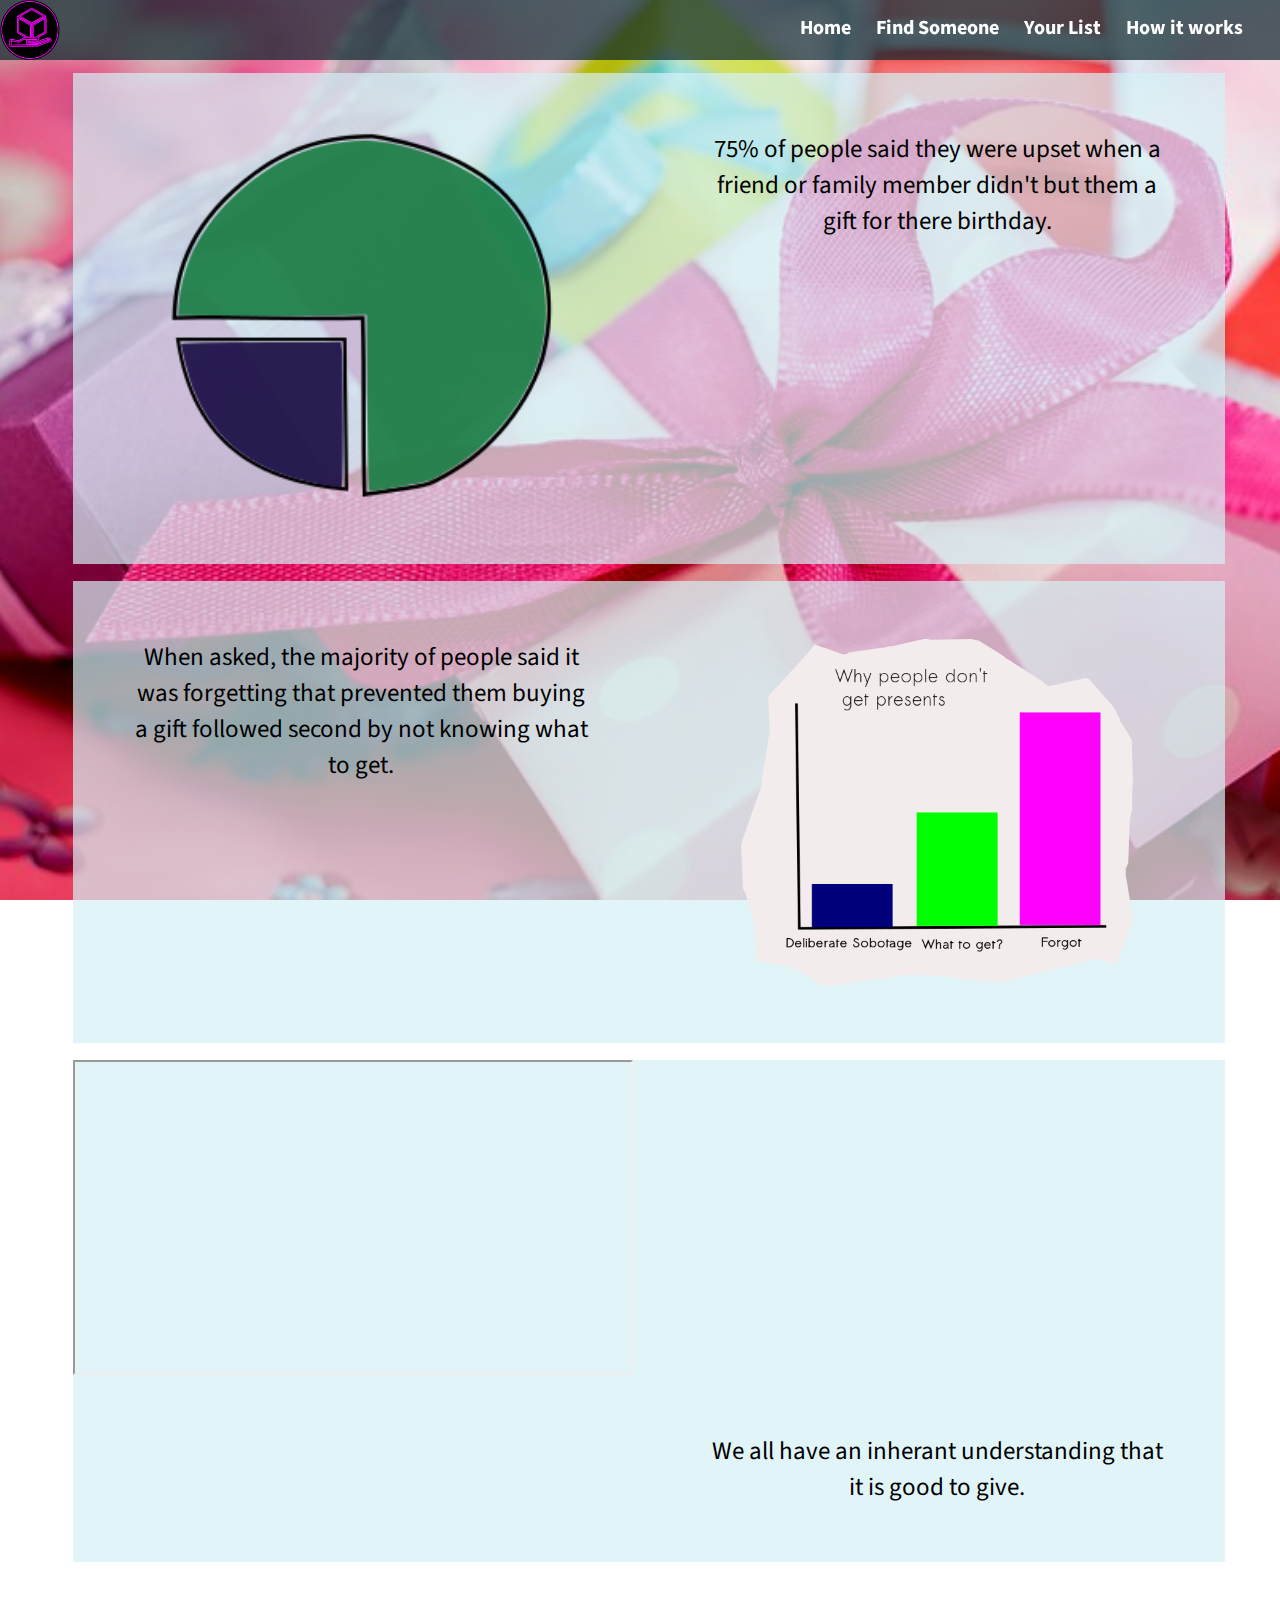
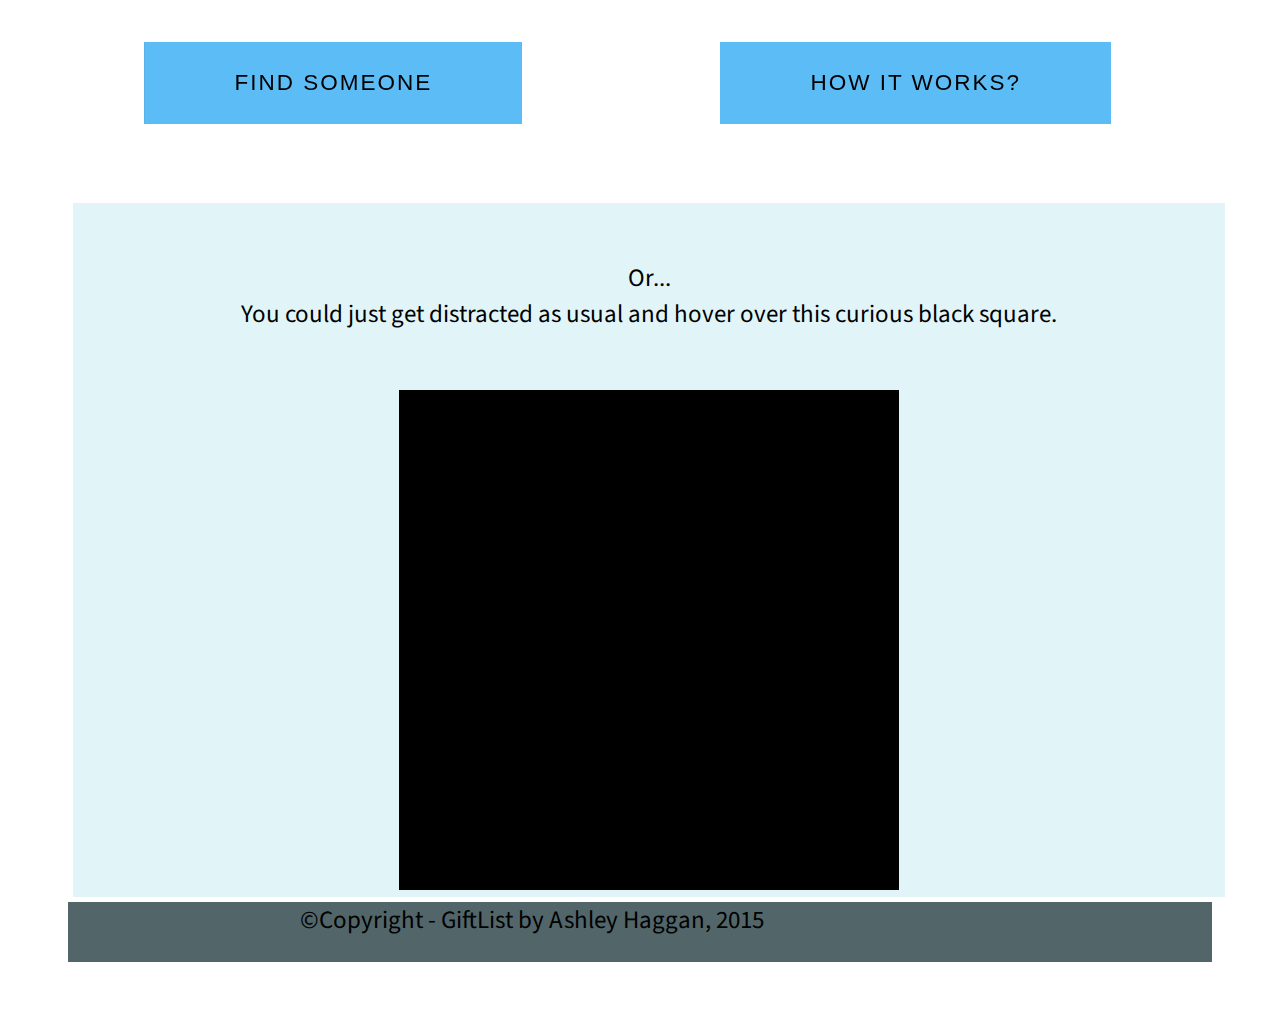
<file: index.html>
<!DOCTYPE html>
<html xmlns="http://www.w3.org/1999/xhtml"
  lang="en-GB" xml:lang="en-GB">
<head>
    <meta charset="UTF-8"/>
    <title>Gift List</title>
    <link rel="icon" href="favicon.ico" type="image/x-icon" />
    <link rel = "stylesheet" type="text/css" href="css/navigation.css"/>
    <link rel = "stylesheet" type = "text/css" href = "css/main.css"/>
    <script src="js/modernizr.js"></script>
    
    <script type="text/javascript" src="selectivizr.js"></script>
    <!--[if (gte IE 6)&(lte IE 8)]>
        <script type="text/javascript" src="selectivizr.js"></script>
        <noscript><link rel="stylesheet" href="[fallback css]" /></noscript>
    <![endif]-->
</head>
<body>

 
  <div class="container">
  
   <header>
       
        <div class="logo">
            <img src="images/logoFucia.png" alt="logo"/>
        </div>
        
        <div class="navigation">
           <nav class="centre">
               <ul id="menu">
                   
                   <li><a href="index.html">Home</a></li>
                   <li><a href="findSomeone.html">Find Someone</a></li>
                   <li><a href="yourList.html">Your List</a></li>
                   <li><a href="howItWorks.html">How it works</a></li>
                   
               </ul>
           </nav>
        </div>
        
        
       
    </header>
  <main>
  
    <section class="image-left content-light content">
        <img src="images/pie_chart.png" alt="Pi Chart"/>
        <p class="story">75% of people said they were upset when a friend or family member didn't but them a gift for there birthday.</p>
    </section>
    
    <section class="image-right content-light content">
        <img src="images/barchartRugged.png" alt="barchart"/>
        <p class="story">When asked, the majority of people said it was forgetting that prevented them buying a gift followed second by not knowing what to get. </p>
    </section>
    
    <section class="content-light image-left content">
        <iframe  src="https://www.youtube.com/embed/v5T8QwIyDkE?rel=0&amp;showinfo=0" ></iframe>
        <p class="story">We all have an inherant understanding that it is good to give.</p>
    </section>
    
    <section class="buttons-3d content">
            <p class="button-perspective left-btn">
                <button onclick="change('findSomeone.html')" class="btn btn-3d btn-find">Find Someone</button>          
            </p>
        
            <p class="button-perspective right-btn">
                <button onclick="change('howItWorks.html')" class="btn btn-3d btn-how">How it works?</button>
            </p>
    </section>
   
    
    
    <section class="content-light content" >
        <p class="nextGame">Or...<br/>You could just get distracted as usual and hover over this curious black square.</p>        
        <div class="gamePostion">
            <canvas id="game" height="500" width="500" onmouseover="runGame()"></canvas>
           
            <script src="js/game.js" type="text/javascript"></script>
        </div>
    </section>
    <!--
    
    -->
   

    </main>
    </div> <!-- end container-->
    <footer>
       <p style = "text-align: center; padding: 0px;">&#169;Copyright - GiftList by Ashley Haggan, 2015</p>
    </footer>
    <script src="js/jquery.min.js"></script>
    <script src="js/container.js"></script> 
    <script src="js/main.js"></script>
   
</body>
</html>
</file>
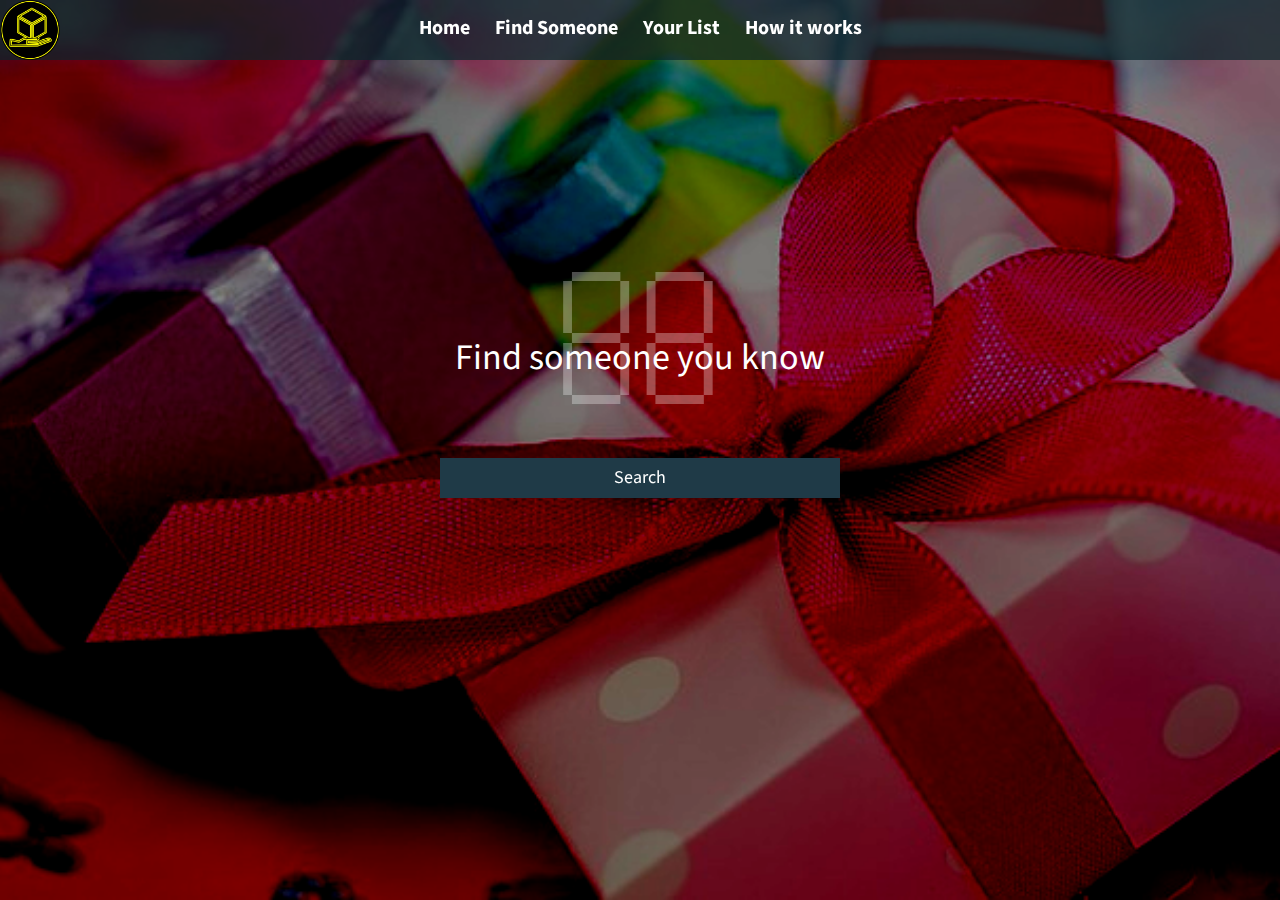
<file: findSomeone.html>
<!DOCTYPE html>
<html xmlns="http://www.w3.org/1999/xhtml"
  lang="en-GB" xml:lang="en-GB">
<head>
    <meta charset="UTF-8"/>
    <title>Find Someone</title>
    <link rel="icon" href="favicon.ico" type="image/x-icon" />
    <link rel="stylesheet"  type="text/css" href="css/findSomeone.css"/>
    <link rel = "stylesheet" type="text/css" href="css/navigation.css"/>
    
    <script src="js/modernizr.js"></script>
    
    <script type="text/javascript" src="selectivizr.js"></script>
    <!--[if (gte IE 6)&(lte IE 8)]>
        <script type="text/javascript" src="selectivizr.js"></script>
        <noscript><link rel="stylesheet" href="[fallback css]" /></noscript>
    <![endif]-->
</head>
<body>
   <header>
       
        <div class="logo">
            <img src="images/logoYellow.png" alt="logo"/>
        </div>
        
        <div class="navigation">
           <nav class="centre">
               <ul id="menu">
                   
                   <li><a href="index.html">Home</a></li>
                   <li><a href="findSomeone.html">Find Someone</a></li>
                   <li><a href="yourList.html">Your List</a></li>
                   <li><a href="howItWorks.html">How it works</a></li>
                   
               </ul>
           </nav>
        </div>
        
        
       
    </header>
    <div class="envelope">
        <i class="fa fa-search"></i>
    </div>
    <h1>Find someone you know</h1>
    <!-- heirarchy: #cuboid > form > div*4(cuboid faces) -->
    <div id="cuboid">
        <form>
            <!-- #1 hover button -->
            <div>
                <p class="cuboid-text">Search</p>
            </div>
            <!-- #2 text input -->
		<div>
			<!-- Label to trigger #submit -->
			<label for="submit" class="submit-icon">
				<i class="fa fa-chevron-right"></i>
			</label>
			<input type="text" id="email" class="cuboid-text" placeholder="Name to search" autocomplete="off"/>
			<!-- hidden submit button -->
			<input type="submit" id="submit" />
		</div>
		<!-- #3 loading message -->
		<div>
			<p class="cuboid-text loader">We’re submitting your request</p>
		</div>
		<!-- #4 success message -->
		<div>
			<!-- reset/retry button -->
			<span class="reset-icon"><i class="fa fa-refresh"></i></span>
			<p class="cuboid-text">See results below</p>
		</div>
	    </form>
    </div> 
    <div id="results">
        <table class="table-container table-hidden" id="resultTable">
           <thead>
            <tr>
                <th>First Name</th>
                <th>Last Name</th>
                <th>User Name</th>
                <th>Date of Birth</th>
                <th>City</th>
            </tr>
            </thead>
            <tbody>
            <tr>
               <td colspan="5">
                   <div class="scroll-container">
                       <table>
                           <tbody>
                            <tr>
                                <td><a href="#">Ashley</a></td>
                                <td>Haggan</td>
                                <td>ahaggan</td>
                                <td>08/02/1989</td>
                                <td>Bristol</td>
                            </tr>
                            <tr>
                                <td><a href="#">Ashley</a></td>
                                <td>Haggan</td>
                                <td>ahaggan</td>
                                <td>08/02/1989</td>
                                <td>Bristol</td>
                            </tr>
                            <tr>
                                <td><a href="#">Ashley</a></td>
                                <td>Haggan</td>
                                <td>ahaggan</td>
                                <td>08/02/1989</td>
                                <td>Bristol</td>
                            </tr>
                            <tr>
                                <td><a href="#">Ashley</a></td>
                                <td>Haggan</td>
                                <td>ahaggan</td>
                                <td>08/02/1989</td>
                                <td>Bristol</td>
                            </tr>
                            <tr>
                                <td><a href="#">Ashley</a></td>
                                <td>Haggan</td>
                                <td>ahaggan</td>
                                <td>08/02/1989</td>
                                <td>Bristol</td>
                            </tr>
                            <tr>
                                <td><a href="#">Ashley</a></td>
                                <td>Haggan</td>
                                <td>ahaggan</td>
                                <td>08/02/1989</td>
                                <td>Bristol</td>
                            </tr>
                            <tr>
                                <td><a href="#">Ashley</a></td>
                                <td>Haggan</td>
                                <td>ahaggan</td>
                                <td>08/02/1989</td>
                                <td>Bristol</td>
                            </tr>
                               <tr>
                                <td><a href="#">Ashley</a></td>
                                <td>Haggan</td>
                                <td>ahaggan</td>
                                <td>08/02/1989</td>
                                <td>Bristol</td>
                            </tr>
                           </tbody>
                       </table>
                   </div>
               </td>
            </tr>
            
            </tbody>
        </table>
    </div>   
    <script src="js/jquery.min.js"></script>
    <script src="js/findSomeone.js"></script>
    <script src="js/table.js"></script>
</body>
</html>
</file>
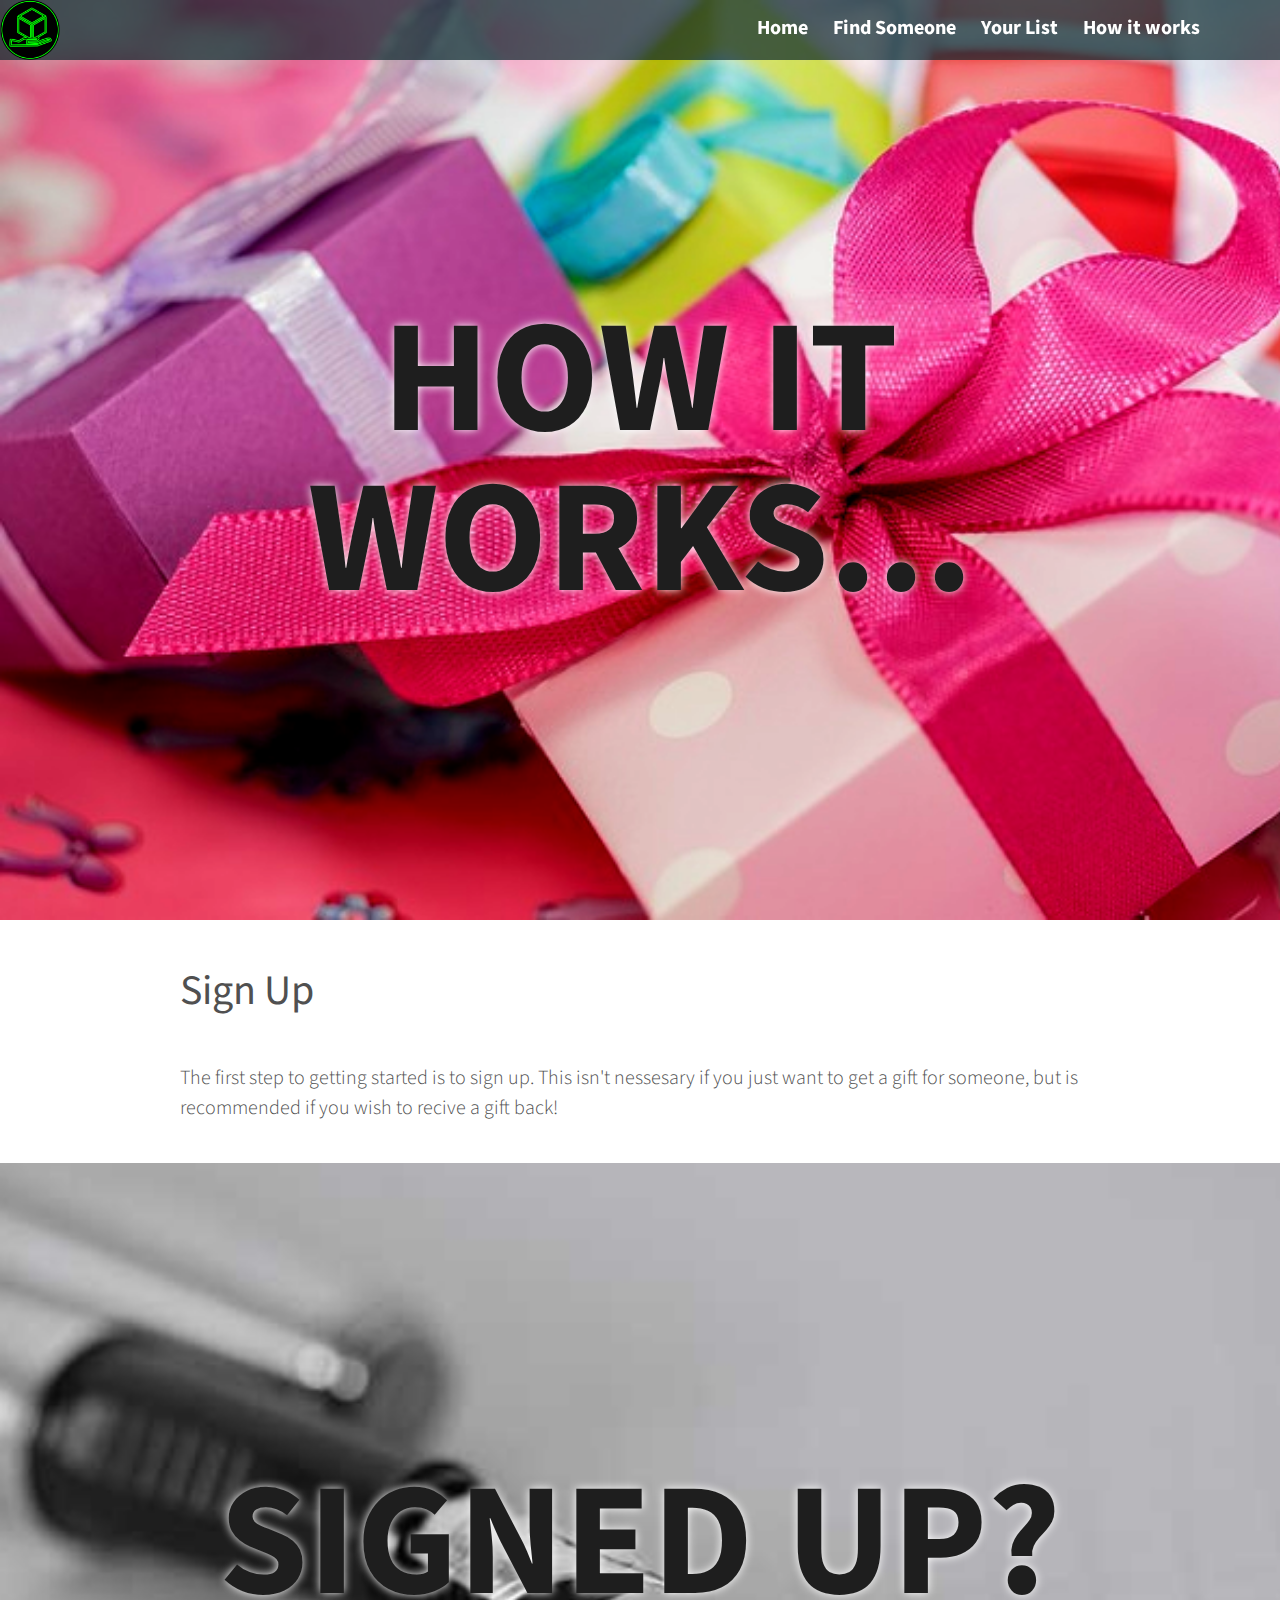
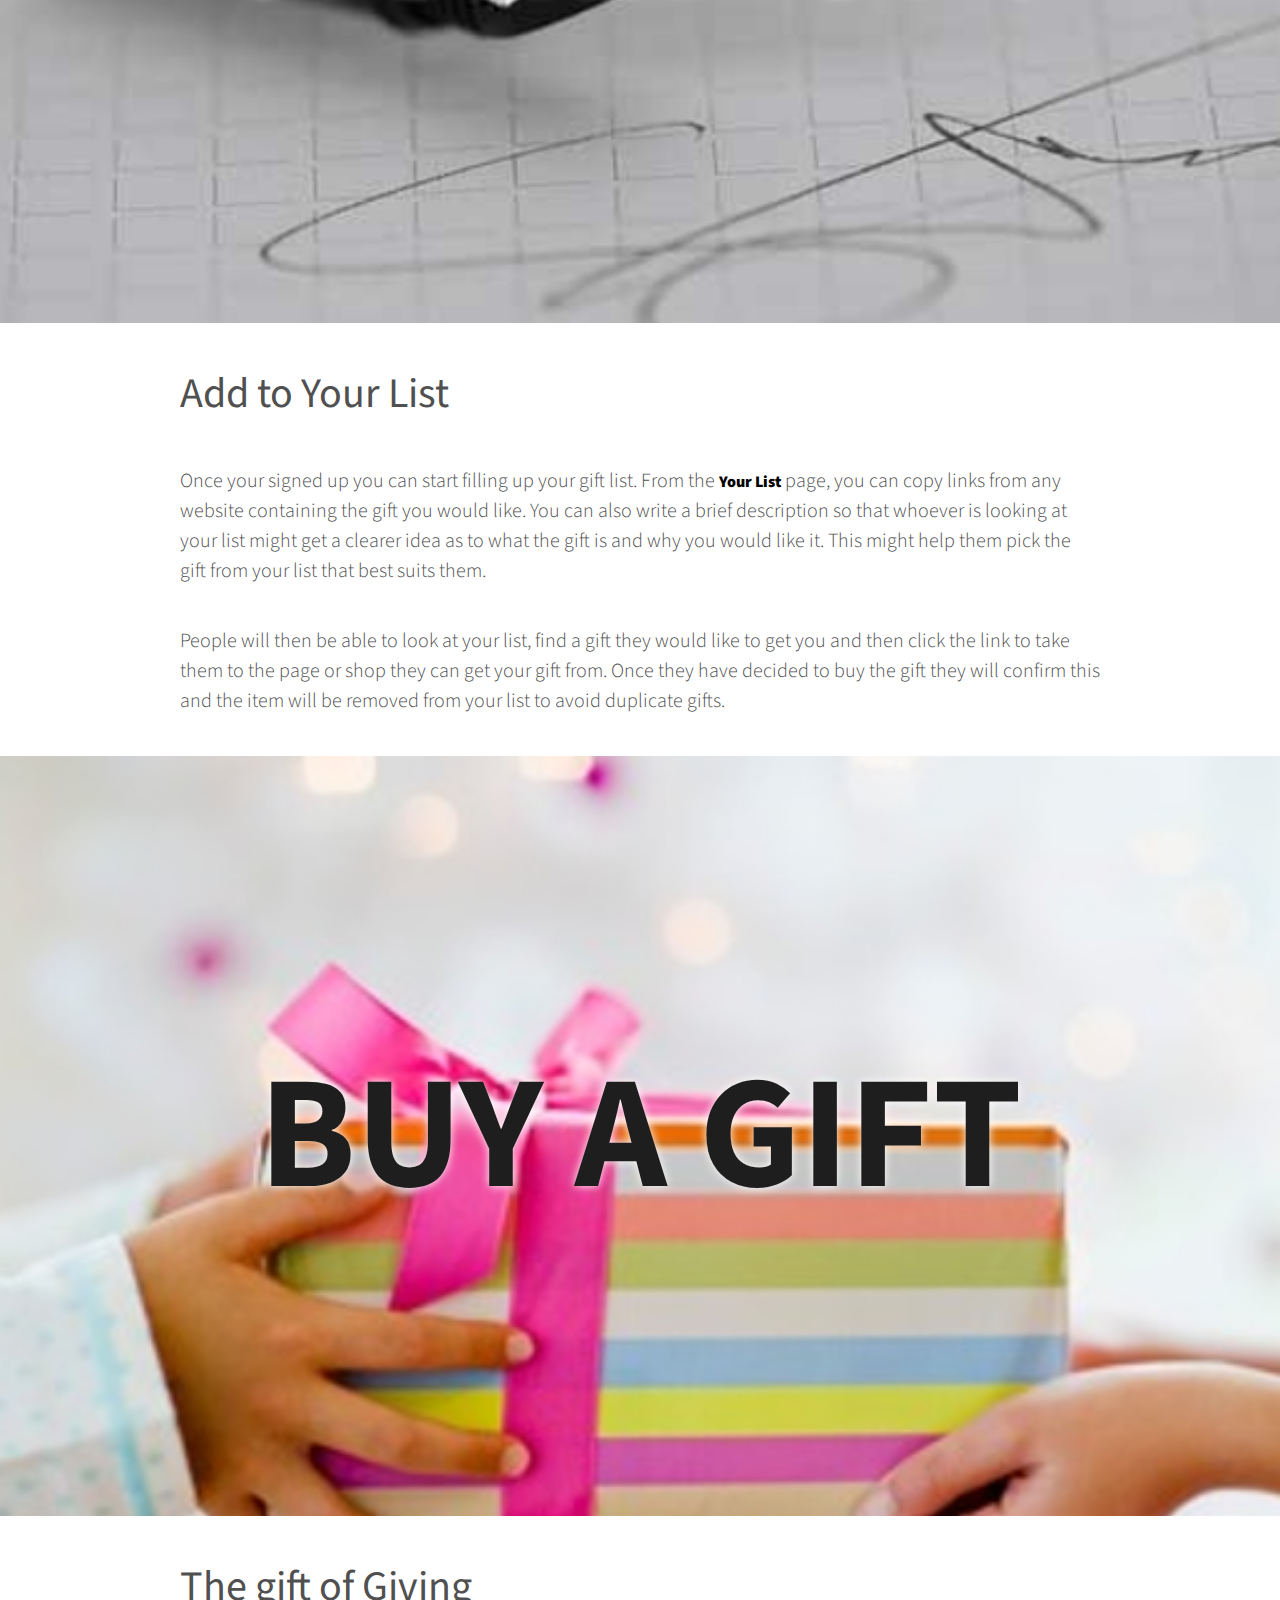
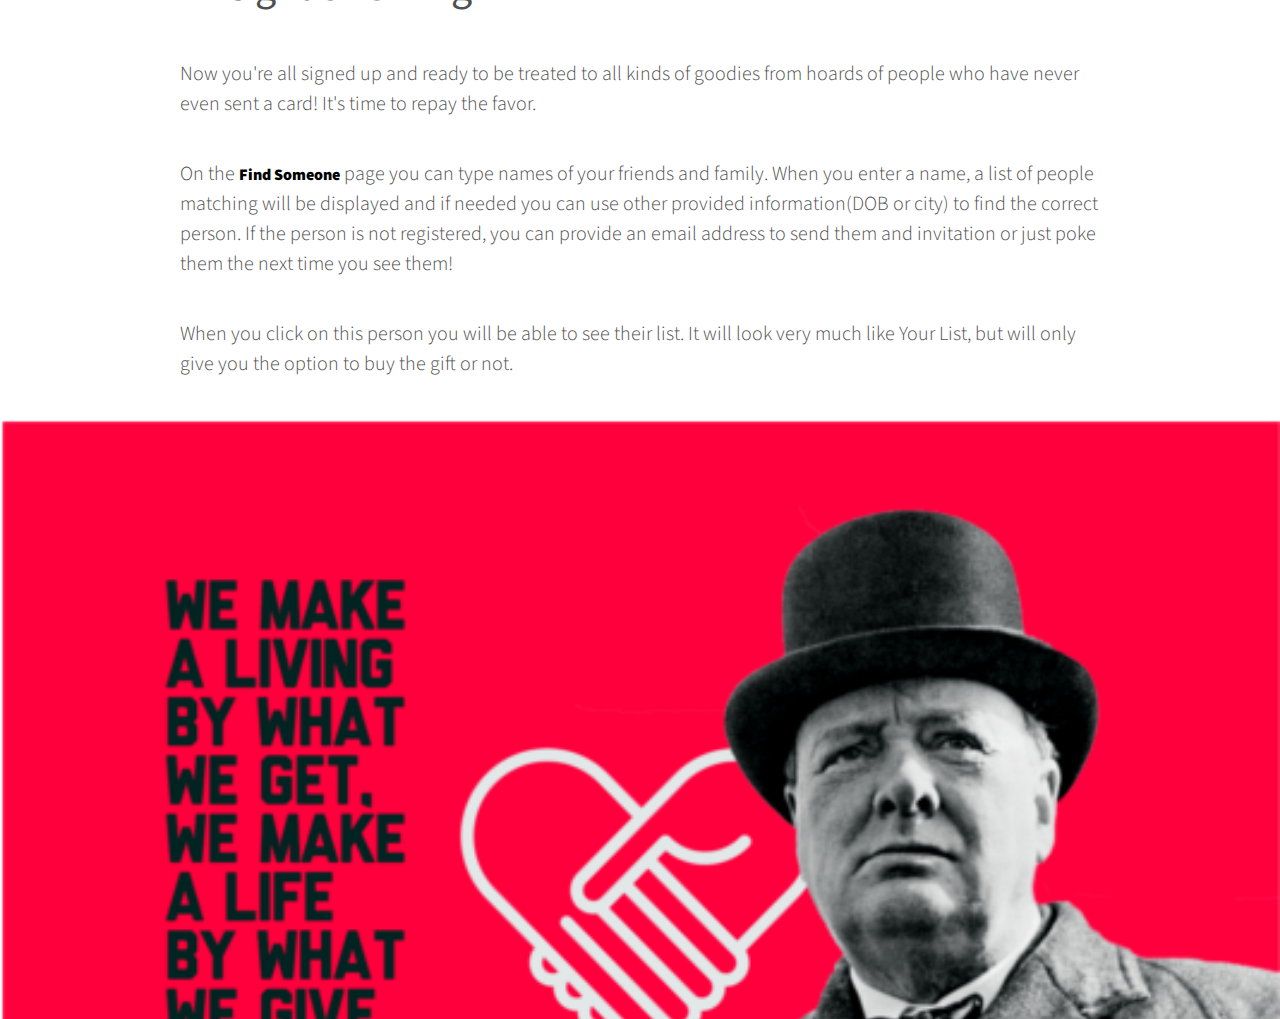
<file: howItWorks.html>
<!DOCTYPE html>
<html xmlns="http://www.w3.org/1999/xhtml"
  lang="en-GB" xml:lang="en-GB">
<head>
    <meta charset="UTF-8"/>
    
    <title>How it works</title>
    <link rel="shortcut icon" href="favicon.ico"/>
    
    <link rel = "stylesheet" type="text/css" href="css/navigation.css"/>
    <link rel = "stylesheet" type = "text/css" href = "css/howItWorks.css"/>
    <link rel = "stylesheet" type = "text/css" href = "css/base.css"/>
    <link rel="shortcut icon" href="images/logoBandW.ico"/>
    <script src="js/modernizr.js"></script>
    <script src="js/jquery.min.js"></script>
    <script type="text/javascript" src="selectivizr.js"></script>
    <!--[if (gte IE 6)&(lte IE 8)]>
        <script type="text/javascript" src="selectivizr.js"></script>
        <noscript><link rel="stylesheet" href="[fallback css]" /></noscript>
    <![endif]-->
</head>
<body>

    <header>
       
        <div class="logo">
            <img src="images/logoGreen.png" alt = "logo"/>
        </div>
        
        <div class="navigation">
           <nav class="centre">
               <ul id="menu">
                   
                   <li><a href="index.html">Home</a></li>
                   <li><a href="findSomeone.html">Find Someone</a></li>
                   <li><a href="yourList.html">Your List</a></li>
                   <li><a href="howItWorks.html">How it works</a></li>
                   
               </ul>
           </nav>
        </div> 
       
    </header>
    
<div class="wrapper">
    <main>
        <section class="module parallax parallax-one">
            <div class="container">
                <h1>How it Works...</h1>
            </div>
        </section>
        
        <section class="module content">
            <div class="container">
                <h2>Sign Up</h2>
                <p>The first step to getting started is to sign up. This isn't nessesary if you just want to get a gift for someone, but is recommended if you wish to recive a gift back!</p>
            </div>
        </section>
        
        <section class="module parallax parallax-two">
            <div class="container">
                <h1>Signed Up?</h1>
            </div>
        </section>
        
        <section class="module content">
            <div class="container">
                <h2>Add to Your List</h2>
                <p>Once your signed up you can start filling up your gift list. From the <a class="link" href="yourList.html"><b>Your List</b></a> page, you can copy links from any website containing the gift you would like. You can also write a brief description so that whoever is looking at your list might get a clearer idea as to what the gift is and why you would like it. This might help them pick the gift from your list that best suits them.</p>
                <p>People will then be able to look at your list, find a gift they would like to get you and then click the link to take them to the page or shop they can get your gift from. Once they have decided to buy the gift they will confirm this and the item will be removed from your list to avoid duplicate gifts.</p>
            </div>
        </section>
        
        <section class="module parallax parallax-three">
            <div class="container">
                <h1>Buy a Gift</h1>
            </div>
        </section>
        
        <section class="module content">
            <div class="container">
                <h2>The gift of Giving</h2>
                <p>Now you're all signed up and ready to be treated to all kinds of goodies from hoards of people who have never even sent a card! It's time to repay the favor.</p>
                <p>On the <a class="link" href="findSomeone.html"><b>Find Someone</b></a> page you can type names of your friends and family. When you enter a name, a list of people matching will be displayed and if needed you can use other provided information(DOB or city) to find the correct person. If the person is not registered, you can provide an email address to send them and invitation or just poke them the next time you see them!</p>
                <p>When you click on this person you will be able to see their list. It will look very much like Your List, but will only give you the option to buy the gift or not.</p>
            </div>
        </section>
        
        <section class="module parallax parallax-four">
            <div class="container">
                
            </div>
        </section>
    </main>
</div>    
<script src="js/howItWorks.js"></script>
<script src="js/container.js"></script> 
</body>
</html>
</file>
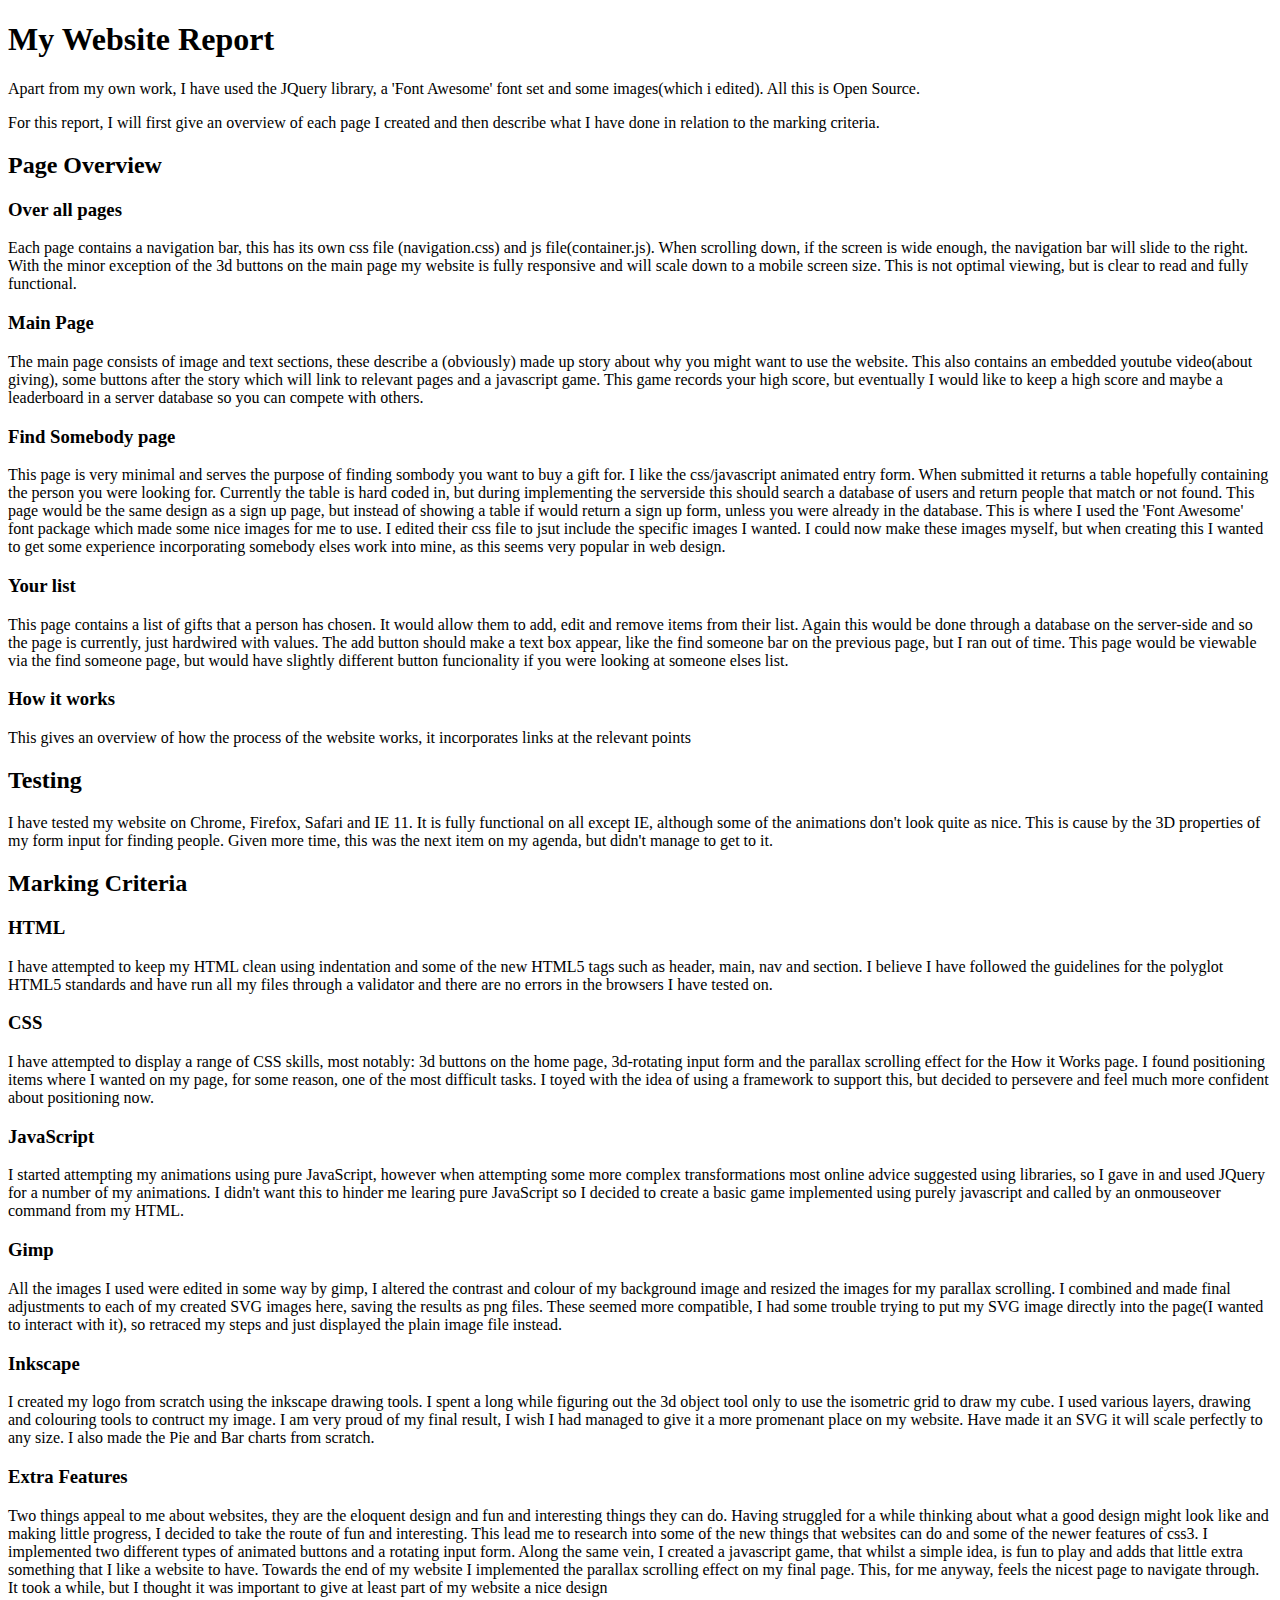
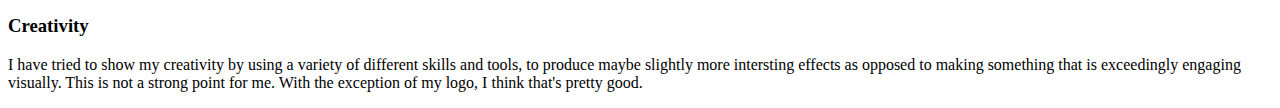
<file: report.html>
<!DOCTYPE html>
<html xmlns="http://www.w3.org/1999/xhtml"
  lang="en-GB" xml:lang="en-GB">
<head>
    <meta charset="UTF-8"/>
    <title>Report</title>
</head>
<body>
    <h1>My Website Report</h1>
    <p>Apart from my own work, I have used the JQuery library, a 'Font Awesome' font set and some images(which i edited). All this is Open Source. </p>
    <p>For this report, I will first give an overview of each page I created and then describe what I have done in relation to the marking criteria.</p>
    <h2>Page Overview</h2>
    <h3>Over all pages</h3>
    <p>Each page contains a navigation bar, this has its own css file (navigation.css) and js file(container.js). When scrolling down, if the screen is wide enough, the navigation bar will slide to the right. With the minor exception of the 3d buttons on the main page my website is fully responsive and will scale down to a mobile screen size. This is not optimal viewing, but is clear to read and fully functional.</p>
    <h3>Main Page</h3>
    <p>The main page consists of image and text sections, these describe a (obviously) made up story about why you might want to use the website. This also contains an embedded youtube video(about giving), some buttons after the story which will link to relevant pages and a javascript game. This game records your high score, but eventually I would like to keep a high score and maybe a leaderboard in a server database so you can compete with others.</p>
    <h3>Find Somebody page</h3>
    <p>This page is very minimal and serves the purpose of finding sombody you want to buy a gift for. I like the css/javascript animated entry form. When submitted it returns a table hopefully containing the person you were looking for. Currently the table is hard coded in, but during implementing the serverside this should search a database of users and return people that match or not found. This page would be the same design as a sign up page, but instead of showing a table if would return a sign up form, unless you were already in the database. This is where I used the 'Font Awesome' font package 
    which made some nice images for me to use. I edited their css file to jsut include the specific images I wanted. I could now make these images myself, but when creating this I wanted to get some experience incorporating somebody elses work into mine, as this seems very popular in web design.</p>
    <h3>Your list</h3>
    This page contains a list of gifts that a person has chosen. It would allow them to add, edit and remove items from their list. Again this would be done through a database on the server-side and so the page is currently, just hardwired with values. The add button should make a text box appear, like the find someone bar on the previous page, but I ran out of time. This page would be viewable via the find someone page, but would have slightly different button funcionality if you were looking at someone elses list.
    <h3>How it works</h3>
    <p>This gives an overview of how the process of the website works, it incorporates links at the relevant points</p>
    <h2>Testing</h2>
    <p>I have tested my website on Chrome, Firefox, Safari and IE 11. It is fully functional on all except IE, although some of the animations don't look quite as nice. This is cause by the 3D properties of my form input for finding people. Given more time, this was the next item on my agenda, but didn't manage to get to it.</p>
    <h2>Marking Criteria</h2>
    <h3>HTML</h3>
    <p>I have attempted to keep my HTML clean using indentation and some of the new HTML5 tags such as header, main, nav and section. I believe I have followed the guidelines for the polyglot HTML5 standards and have run all my files through a validator and there are no errors in the browsers I have tested on.</p>
    <h3>CSS</h3>
    <p>I have attempted to display a range of CSS skills, most notably: 3d buttons on the home page, 3d-rotating input form and the parallax scrolling effect for the How it Works page. I found positioning items where I wanted on my page, for some reason, one of the most difficult tasks. I toyed with the idea of using a framework to support this, but decided to persevere and feel much more confident about positioning now.</p>
    <h3>JavaScript</h3>
    <p>I started attempting my animations using pure JavaScript, however when attempting some more complex transformations most online advice suggested using libraries, so I gave in and used JQuery for a number of my animations. I didn't want this to hinder me learing pure JavaScript so I decided to create a basic game implemented using purely javascript and called by an onmouseover command from my HTML.</p>
    <h3>Gimp</h3>
    <p>All the images I used were edited in some way by gimp, I altered the contrast and colour of my background image and resized the images for my parallax scrolling. I combined and made final adjustments to each of my created SVG images here, saving the results as png files. These seemed more compatible, I had some trouble trying to put my SVG image directly into the page(I wanted to interact with it), so retraced my steps and just displayed the plain image file instead.</p>
    <h3>Inkscape</h3>
    <p>I created my logo from scratch using the inkscape drawing tools. I spent a long while figuring out the 3d object tool only to use the isometric grid to draw my cube. I used various layers, drawing and colouring tools to contruct my image. I am very proud of my final result, I wish I had managed to give it a more promenant place on my website. Have made it an SVG it will scale perfectly to any size. I also made the Pie and Bar charts from scratch.</p>
    <h3>Extra Features</h3>
    <p>Two things appeal to me about websites, they are the eloquent design and fun and interesting things they can do. Having struggled for a while thinking about what a good design might look like and making little progress, I decided to take the route of fun and interesting. This lead me to research into some of the new things that websites can do and some of the newer features of css3. I implemented two different types of animated buttons and a rotating input form. Along the same vein, I created a javascript game, that whilst a simple idea, is fun to play and adds that little extra something that I like a website to have. Towards the end of my website I implemented the parallax scrolling effect on my final page. This, for me anyway, feels the nicest page to navigate through. It took a while, but I thought it was important to give at least part of my website a nice design</p>
    <h3>Creativity</h3>
    <p>I have tried to show my creativity by using a variety of different skills and tools, to produce maybe slightly more intersting effects as opposed to making something that is exceedingly engaging visually. This is not a strong point for me. With the exception of my logo, I think that's pretty good.</p>
</body>
</html>
</file>
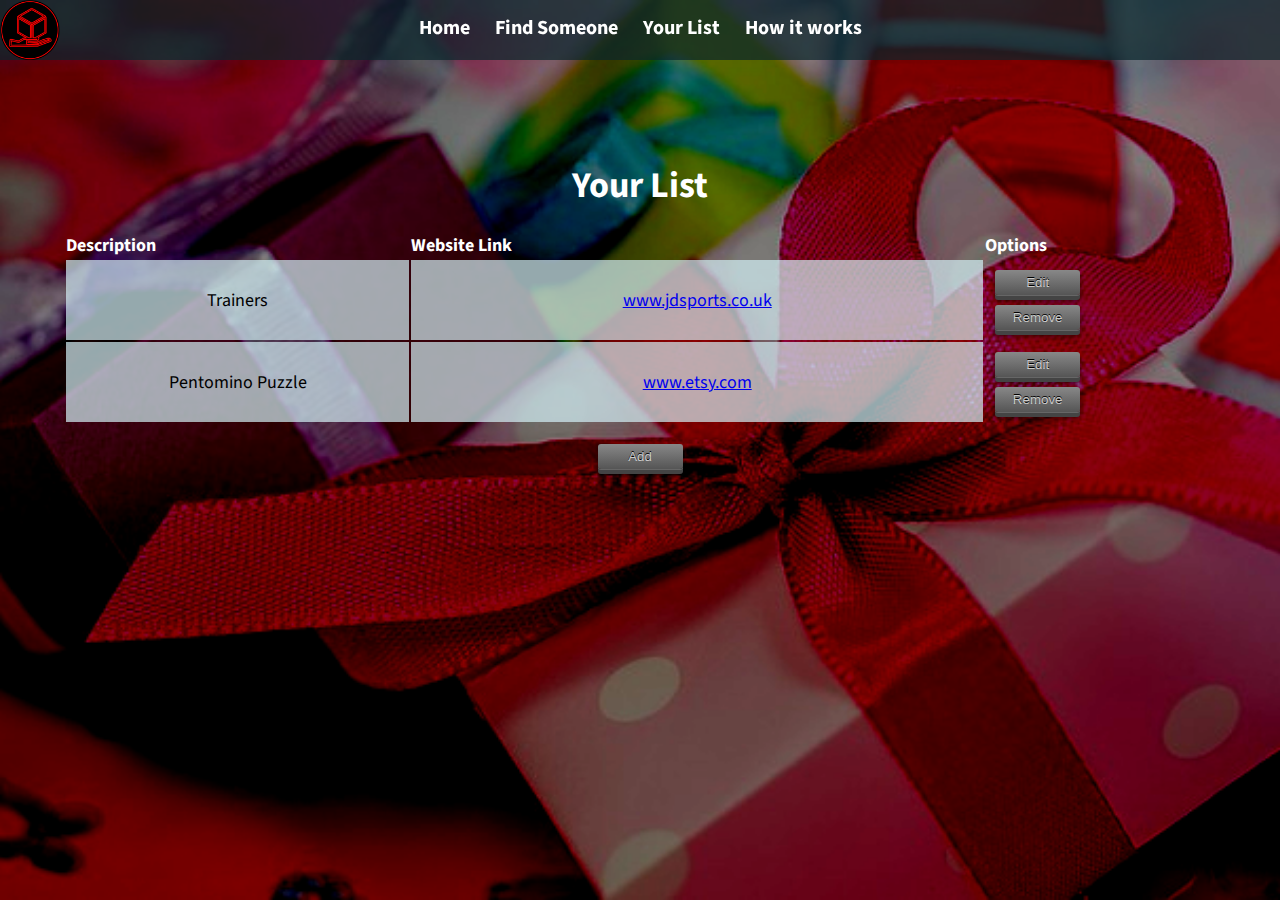
<file: yourList.html>
<!DOCTYPE html>
<html xmlns="http://www.w3.org/1999/xhtml"
  lang="en-GB" xml:lang="en-GB">
<head>
    <meta charset="UTF-8"/>
    <title>Your List</title>
    <link rel="icon" href="favicon.ico" type="image/x-icon" />
    <link rel="stylesheet"  type="text/css" href="css/yourList.css"/>
    <link rel = "stylesheet" type="text/css" href="css/navigation.css"/>
    <script src="js/modernizr.js"></script>
    
    <script type="text/javascript" src="selectivizr.js"></script>
    <!--[if (gte IE 6)&(lte IE 8)]>
        <script type="text/javascript" src="selectivizr.js"></script>
        <noscript><link rel="stylesheet" href="[fallback css]" /></noscript>
    <![endif]-->
</head>
<body>
   <header>
       
        <div class="logo">
            <img src="images/logoRed.png" alt="logo"/>
        </div>
        
        <div class="navigation">
           <nav class="centre">
               <ul id="menu">
                   <li><a href="index.html">Home</a></li>
                   <li><a href="findSomeone.html">Find Someone</a></li>
                   <li><a href="yourList.html">Your List</a></li>
                   <li><a href="howItWorks.html">How it works</a></li>
               </ul>
           </nav>
        </div>
        
        
       
    </header>
   <div class="wrapper">
   <h1>Your List</h1>
   <table>
        <col id="one"/>
        <col id="two"/>
        <col id="three"/>
       <thead>
          
           <tr>
                <th>Description</th>
                <th>Website Link</th>
                <th>Options</th>
           </tr>
       </thead>
       <tbody>
           <tr>
                <td class="colour content">Trainers</td>
                <td class="colour content"><a href="http://www.jdsports.co.uk/product/nike-air-max-1-ultra-moire/154799/">www.jdsports.co.uk</a></td>
                <td>
                    <button>Edit</button>
                    <button>Remove</button>
                </td>
           </tr>
           <tr>
                <td class="colour content">Pentomino Puzzle</td>
                <td class="colour content"><a href="https://www.etsy.com/">www.etsy.com</a></td>
                <td>
                    <button>Edit</button>
                    <button>Remove</button>
                </td>
           </tr>
       </tbody>
   </table>
   <button class="addButton">Add</button>
   </div>
</body>
</html>
</file>
<file: css/navigation.css>
@import url(http://fonts.googleapis.com/css?family=Source+Sans+Pro);

.logo img{
    padding: 0px;
    margin: 0;
    width: 60px;
    float: left;
}

ul {
    padding: 0;
    margin: 0;
}

          

header {
    position: fixed;
    width: 100%;
    top: 0;
    left: 0;
    background-color: hsla(190, 70%, 10%, 0.7);
    z-index: 999;
    height: 60px;
}

ul li {
    display: inline-block;
    padding: 8px 10px;
}

.navigation {
    width: 90%;
    margin: auto;
    box-sizing: border-box;
    padding: 0 15px;
    position: relative;
}

li a {
    text-decoration: none;
    font-family: 'Source Sans Pro';
    font-size: 20px;
    font-weight: bold;
    color: #ffffff;
}

a:hover {
  color: black;
}

nav {
    position: relative;
    width: 550px;
    font: normal 25px 'Source Sans Pro';
}

.centre {
    margin-left: auto;
    margin-right: auto;
    left: 0;
    right: 0;
    transition: all 0.7s ease;
}

.right {
    margin-left: auto;
    margin-right: auto;
    left: -15%;
    right: 0;
    transform: translateX(100%);
    transition: all 0.7s ease;
}

<!-- An attempt to make the menu selection bigger -->
#menu li a{
    margin: 0px;
    display: block;
    width: 100%;
    height: 100%;
}

/*------------MEDIA------------------*/
 @media screen and (max-width: 565px){
    ul li {
        display: list-item;
        list-style: none;
        padding: 5px 5px;
        text-align: center;
    }
    
    nav{
        width:100%;
    }
     header{
          height: 220px;  
        position: absolute;
     }
 }
footer {
    position: abosolute;
    width: 100%;
    top: 0;
    left: 0;
    background-color: hsla(190, 70%, 10%, 0.7);
    z-index: 999;
    height: 60px;
}
</file>
<file: css/main.css>
@import url(http://fonts.googleapis.com/css?family=Source+Sans+Pro);

*, *:after, *:before {
    -webkit-box-sizing: border-box;
    -moz-box-sizing: border-box;
    box-sizing: border-box;
}

body {
    padding: 60px;
    background: url(../images/main_background.png)                     
         no-repeat center center fixed;
         -webkit-background-size: cover;
         -moz-background-size: cover;
         -o-background-size: cover;
         background-size: cover;   
    font: normal 18px 'Source Sans Pro';
    text-align: center;
}



img {
    width: 50%;
    padding: 5% 8%; 
}


p {
    height: 100%;
    margin: 0 auto;
    display: table-cell;
    vertical-align: middle;
    line-height: 200%;
    width: 50%;
    padding: 5%;
    font: normal 25px 'Source Sans Pro';
    
}

.story {
        
}
.container {
    width: 90vw;
    margin: 0 auto;
    
}


.image-left img{
    float: left;
}

.image-right img{
    float: right;
}

.image-left p{
    float: right;
    
}

.image-right p{
    
    float: left;
   
}
.content-light {
    background-color: hsla(190, 70%, 90%, 0.7);
    
}

.content {
    width: 100%;
    height: 5%;  
    margin: 5px;
}
    

.content-dark {
    background-color: hsla(190, 70%, 10%, 0.7);
    color: #ffffff;
    width: 100%;
    height: 5%;  
    margin: 5px;
}

section {
    display: inline-block;
}

#menu img {
    height: 100%;
}

#game {
    background: #000000;
}

iframe {    
    display: block;
}

.buttons-3d {
    height: 50%;
    position: relative;
}

.buttons-3d  section {
    margin: 0 auto;
    padding: 6em 3em;
    text-align: center;
    color: fuchsia;
}
    
.btn {
    border: none;
    position: relative;
    background: hsl(240, 70%, 70%);
    padding: 28px 90px;
    text-transform: uppercase;
    margin: 1% 3%;
    color: inherit;
    letter-spacing: 2px;
    font-size: 0.9em;
    outline: none;
    -moz-transition: all 0.4s;
    -webkit-transition: all 0.4s;
    transition: all 0.4s;
    cursor: pointer;
}

.btn:after {
    content: '';
    position: absolute;
    z-index: -1;
    -moz-transition: all 0.4s;
    -webkit-transition: all 0.4s;
    transition: all 0.4s;
}

.button-perspective {
    -moz-perspective: 800px;
    -webkit-perspective: 800px;
    perspective: 800px;
}

.btn-3d {
    display: block;
    background: #5cbcf6;
    outline: 1px solid transparent;
    transform-style: preserve-3d;
}

.btn-3d:active {
    background: #55b7f3;
}

.btn-find:after {
    width: 20%;
    height: 100%;
    left: -20%;
    top: 0;
    background: #53a6d7;
    -moz-transform-origin: 100% 0%;
    -moz-transform: rotateY(-90deg);
    -webkit-transform-origin: 100% 0%;
    -webkit-transform: rotateY(-90deg);
    -ms-transform-origin: 100% 0%;
    -ms-transform: rotateY(-90deg);
    transform-origin: 100% 0%;
    transform: rotateY(-90deg);
}

.btn-find:hover {
    -moz-transform: rotateY(35deg);
    -webkit-transform: rotateY(35deg);
    -ms-transform: rotateY(35deg);
    transform: rotateY(35deg);
}

.btn-how:after {
    width: 20%;
    height: 100%;
    left: 100%;
    top: 0;
    background: #53a6d7;
    -moz-transform-origin: 0% 0%;
    -moz-transform: rotateY(90deg);
    -webkit-transform-origin: 0% 0%;
    -webkit-transform: rotateY(90deg);
    -ms-transform-origin: 0% 0%;
    -ms-transform: rotateY(90deg);
    transform-origin: 0% 0%;
    transform: rotateY(90deg);
}

.btn-how:hover {
    -moz-transform: rotateY(-35deg);
    -webkit-transform: rotateY(-35deg);
    -ms-transform: rotateY(-35deg);
    transform: rotateY(-35deg);
}
iframe {
    width: 560px;
    height: 315px;
    frameborder: 0; 
    allowfullscreen: true; 
    align: middle;
}

canvas {
    height: 500px;
    width: 500px;
}

.left-btn {
    float: left;
}

.right-btn {
    float: right;
}


 /*------------MEDIA------------------*/
@media screen and (max-width: 800px){
    img {
        clear: both;
        width: 70%;
        margin: 2% 15%;  
    }
    
    p{
        width: 60%;
        margin: 0 20%;
    }
        
    .image-left p {
        clear: right;
     }
            
    .image-right p{
        clear: left;
    }
}

@media screen and (max-width: 565px){
      body{
          padding: 220px 0 0 0;
      }
}

@media screen and (max-width: 400px){
      p{
          font-size: 14px;
      }
 }

@media screen and (max-width: 725px){
    btn{
        font-size: 0.1em;
    }
    
    .buttons-3d{
        height: 50%;
    }
}

@media screen and (max-width: 555px){
    canvas {
        display: none;
    }
}

@media screen and (max-width: 625px){
    iframe {
        display: none;
    }
}
</file>
<file: css/howItWorks.css>
@import url(http://fonts.googleapis.com/css?family=Source+Sans+Pro);



.link {
    text-decoration: none;
    color: black;
    font: bold 16px 'Source Sans Pro';
}

/* ============================================================
  SECTIONS
============================================================ */
.module:last-child {
  margin-bottom: 0;
}
.module h2 {
  margin-bottom: 40px;
  font-size: 30px;
}
.module p {
  margin-bottom: 40px;
  font-size: 16px;
  font-weight: 300;
}
.module p:last-child {
  margin-bottom: 0;
}
.module.content {
    padding: 40px 0;
    
}
.parallax {
  padding: 240px 0;
  background-position: 0 0;
}
.parallax h1 {
  color: #1e1e1e;
  font-size: 48px;
  line-height: 1;
  font-weight: 700;
  text-align: center;
  text-transform: uppercase;
  text-shadow: 0 0 10px white;
}
.parallax-one {
  background-image: url("../images/main_background.png");
    background-size: cover;                   
            
}
.parallax-two {
  background-image: url("../images/signedUp.png");
    background-size: cover; 
}
.parallax-three {
  background-image: url("../images/givingGift.png");
    background-size: cover; 
}
.parallax-four {
  background-image: url("../images/givingQuote.png");
    background-size: cover; 
}

@media all and (min-width: 600px) {
  .module h2 {
    font-size: 42px;
  }
  .module p {
    font-size: 20px;
  }
  .parallax {
    padding: 300px 0;
  }
  .parallax h1 {
    font-size: 96px;
  }
}
@media all and (min-width: 960px) {
  .parallax h1 {
    font-size: 160px;
  }
}
</file>
<file: css/base.css>
html, body, div, h1, h2, p, a,
footer, section {
  margin: 0;
  padding: 0;
  border: 0;
  font-size: 100%;
  font: inherit;
  vertical-align: baseline;
}




/* ============================================================
  BOX SIZING & CLEARFIX
============================================================ */
*,
*:before,
*:after {
  -webkit-box-sizing: border-box;
  -moz-box-sizing: border-box;
  box-sizing: border-box;
}

.clearfix:after {
  content: "";
  display: table;
  clear: both;
}

/* ============================================================
  PRIMARY STRUCTURE
============================================================ */
.wrapper {
  width: 100%;
  margin: 0 auto;
}

main {
    display: block;
    background-color: #fff;
    line-height: 1.5;
    color: #505050;
    font-family: 'Source Sans Pro',"Helvetica Neue", Helvetica, Arial, "Lucida Grande", sans-serif;
    font-size: 14px;
}

.container {
  width: 100%;
  max-width: 960px;
  margin: 0 auto;
  padding: 0 20px;
}
</file>
<file: css/yourList.css>
@import url(http://fonts.googleapis.com/css?family=Source+Sans+Pro);

*{
    margin: 0;
    padding: 0;
}


body {
   background: url(../images/gift_background1.png) 
         no-repeat center center fixed;
         -webkit-background-size: cover;
         -moz-background-size: cover;
         -o-background-size: cover;
         background-size: cover;   
	padding-top: 160px;
	font: normal 18px 'Source Sans Pro';
    color: white; 
    text-align: center;
}



h1 {
    margin: 0 auto;
    text-align: center;
}

thead {
    text-align: left;
}

tbody {
    color: #000;
}


table {
    margin: 20px auto;
    width: 90%;
    table-layout: fixed;
    
}

button {
    width: 85px;
    display: block;
    padding: 5px 15px;
    margin: 10px 10px;
    color: #ccc;
    background-color: #555;
    background: -webkit-linear-gradient(#888, #555);
    border: 0 none;
    border-radius: 3px;
    text-shadow: 0 -1px 0 #000;
    box-shadow: 0 1px 0 #666, 0 5px 0 #444, 0 6px 6px rgba(0,0,0,0.6);
    cursor: pointer;
    -webkit-transition: all 150ms ease;
    transition: all 150ms ease;
}

button:hover{
    background-color: #666;
    background: -webkit-linear-gradient(#999, #666);
}

button:active
{
    box-shadow: 0 1px 0 #666, 0 2px 0 #444, 0 2px 2px rgba(0,0,0,0.9);
    -webkit-transform: translateY(3px);
    transform: translateY(3px);
    -webkit-animation: none;
    animation: none;
}

button:focus {
    outline: 0;
}

.colour {
    background-color: hsla(190, 70%, 90%, 0.7);
}

.addButton {
    margin: 10px auto;
}

.content {
    overflow-x: auto;
}
<!----------------------Media------------------>
 @media screen and (max-width: 800px){
    .wrapper {
        padding: 220px 0 0 0;
    }
}
     
@media screen and (max-width: 565px){
    body{
        padding-top: 220px;
    }
}

@media screen and (max-width: 430px){
    body{
        font-size: 12px;
    }
}

table {
    border: 0;
}

#one {
    width: 30%;
}

#two {
    width: 50%;
}

#three {
    width: 100px;
}
</file>
<file: css/findSomeone.css>
@import url(http://fonts.googleapis.com/css?family=Source+Sans+Pro);
@import url('font-awesome.css');


*{
    margin: 0;
    padding: 0;
}




body {
   background: url(../images/gift_background1.png) 
         no-repeat center center fixed;
         -webkit-background-size: cover;
         -moz-background-size: cover;
         -o-background-size: cover;
         background-size: cover;   
	padding-top: 60px;
	font: normal 18px 'Source Sans Pro';
    color: white; 
    text-align: center;
}
 

h1 {
    margin-top: 200px;
    font-weight: normal;
    font-size: 36px;
    margin-bottom: 75px;
}

.envelope i {
    padding-top: 50px;
    -webkit-transform: scale(10);
    -ms-transform: scale(10); 
    transform: scale(10);
    opacity: 0.3;
}
#cuboid {
    width: 400px;
    margin: 0 auto;
    -webkit-perspective: 1000px;
    perspective: 1000px;
}

#cuboid form {
    /*counter translate*/
	-webkit-transform: translateZ(-20px);
	-ms-transform: translateZ(-20px);
	transform: translateZ(-20px);
	/*propogate 3d space for children*/
	-webkit-transform-style: preserve-3d;
	transform-style: preserve-3d;
	/*prevent height collapse as children are absolutely positioned*/
	height: 40px;
	/*for smooth animations*/
	-webkit-transition: all 0.35s;
	transition: all 0.35s;
}

.cuboid-text {
    /*each face will be 40px high*/
	line-height: 40px; height: 40px;
	background: hsl(200, 40%, 20%);
}

.loader {
	background: hsl(200, 40%, 30%);
	-webkit-animation: phase 1s infinite;
	animation: phase 1s infinite;
}

@-webkit-keyframes phase {
	50% {background: hsl(200, 90%, 30%);}
}
@keyframes phase {
	50% {background: hsl(200, 90%, 30%);}
}

#email {
	background: white;
    outline: none; 
    border: 0 none;
	font: inherit; 
    text-align: left; 
    color: hsl(200, 40%, 30%);
	display: block; 
    width: 100%; 
    padding: 0 10px;
	-webkit-box-sizing: border-box;
	-moz-box-sizing: border-box;
	box-sizing: border-box;
}
#submit {
    display: none;
}

.submit-icon, .reset-icon {
	position: absolute;
    top: 0; 
    right: 0;
	color: hsla(30, 50%, 30%, 0.20);
	line-height: 40px;
    padding: 0 10px;
	/*smooth transitions when user activates input and types something*/
	-webkit-transition: all 0.5s;
	transition: all 0.5s;
	/*to make the icons feel like buttons*/
	cursor: pointer;
}
/*.active = when the user is typing something*/
.submit-icon.active {
    color: hsl(30, 70%, 70%);
}
.reset-icon {
    color: hsla(0, 100%, 100%, 0.25);
    font-size: 14px;
}

#cuboid div {
    position: absolute;
    top: 0;
    left: 0; 
    width: 100%;
}

/*3D transforms. Each face will be rotated in multiples of -90deg and moved 20px(half of their 40px height) out*/
#cuboid div:nth-child(1) {
    -webkit-transform: rotateX(0deg) translateZ(20px);
    -ms-transform: rotateX(0deg) translateZ(20px);
    transform: rotateX(0deg) translateZ(20px);
}
#cuboid div:nth-child(2) {
    -webkit-transform: rotateX(-90deg) translateZ(20px);
    -ms-transform: rotateX(-90deg) translateZ(20px);
    transform: rotateX(-90deg) translateZ(20px);
}
#cuboid div:nth-child(3) {
    -webkit-transform: rotateX(-180deg) translateZ(20px);
    -ms-transform: rotateX(-180deg) translateZ(20px);
    transform: rotateX(-180deg) translateZ(20px);
}
#cuboid div:nth-child(4) {
    -webkit-transform: rotateX(-270deg) translateZ(20px);
    -ms-transform: rotateX(-270deg) translateZ(20px);
    transform: rotateX(-270deg) translateZ(20px);
}

/*the form will have 4 states/classes(default+3) for rotation*/
#cuboid form:hover, 
#cuboid form.ready {
    -webkit-transform: translateZ(-20px) rotateX(90deg);
    -ms-transform: translateZ(-20px) rotateX(90deg);
    transform: translateZ(-20px) rotateX(90deg);
}
#cuboid form.loading {
    -webkit-transform: translateZ(-20px) rotateX(180deg);
    -ms-transform: translateZ(-20px) rotateX(180deg);
    transform: translateZ(-20px) rotateX(180deg);
}
#cuboid form.complete {
    -webkit-transform: translateZ(-20px) rotateX(270deg);
    -ms-transform: translateZ(-20px) rotateX(270deg);
    transform: translateZ(-20px) rotateX(270deg);
}



.container {
    margin: 0 auto;
}

thead {
    display: block;
}

tbody {
    color: #000000;
}

tbody tr:nth-child(odd) {
    background-color: #cccccc;
}

tbody tr:nth-child(even) {
    background-color: #999;
}

.table-container {
   
    width: 50%;
    margin: 2px auto;
}

.table-hidden {
    visibility: hidden;
}

.table-view {
    visibility: visible;
}

.table-container table{
    width: 100%;
}

.scroll-container {
    max-height: 150px;
    overflow-y: scroll;
}


<!---------------------------Media----------------------------->
@media screen and (max-width: 565px){
      h1 {
          margin: 220px auto 20px auto;
          padding-top: 240px;
          font-size: 15px;
      }
 }
@media screen and (max-width: 430px){
    #cuboid{
        width: 90%;
    }
}
</file>
